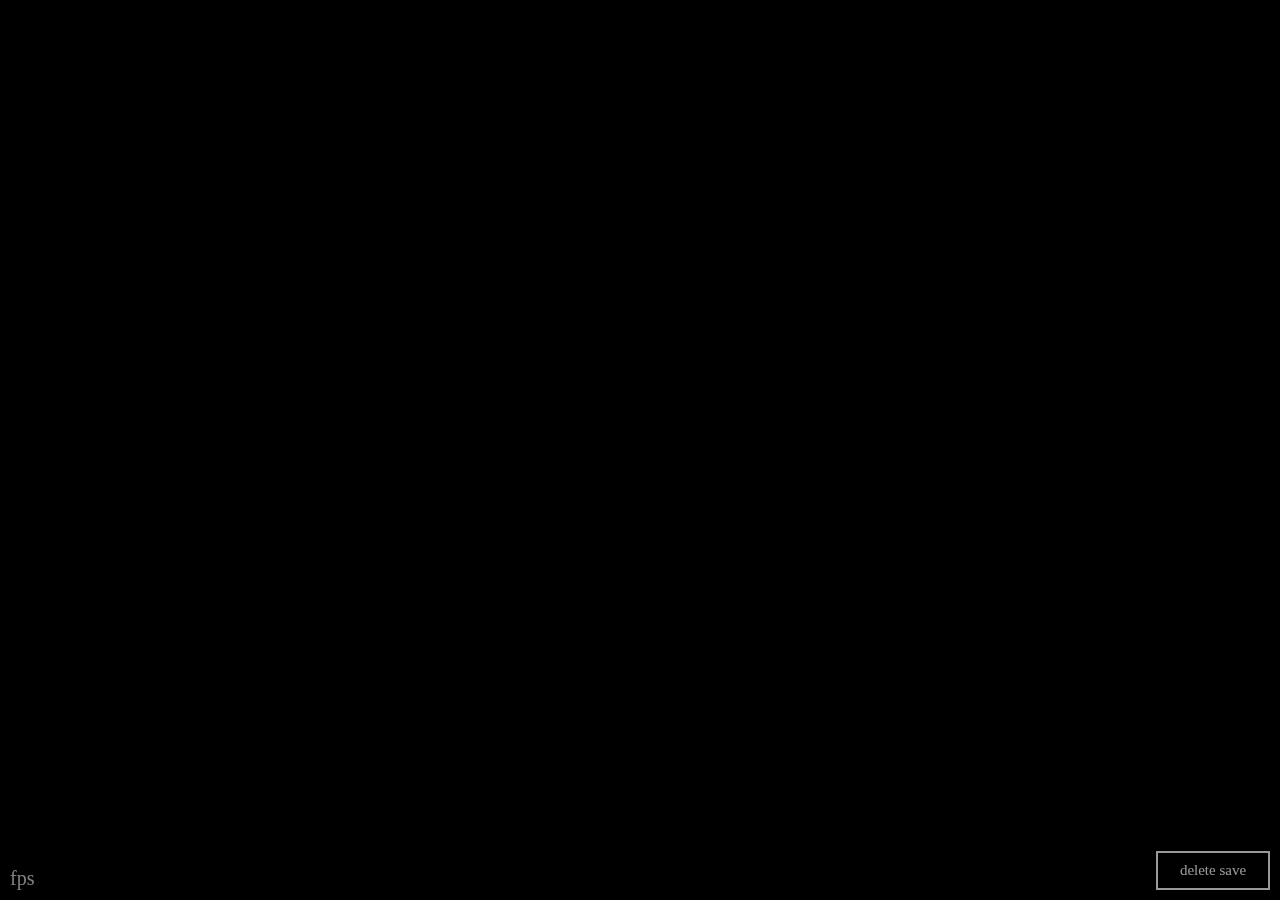
<file: index.html>
<html>
	<head>
		<link rel="stylesheet" type="text/css" href="style.css"/>
		<link href="https://fonts.googleapis.com/css?family=Roboto" rel="stylesheet">
		<link rel="icon" type="image/png" href="icon.png">
		<title>epic run</title>
		<meta content='width=device-width, initial-scale=0.7, maximum-scale=0.7, user-scalable=0' name='viewport'/>
	</head>
	<body>
		<div onmousedown="return false">
			<div id="touchOverlay" onmousedown="Jump()" style="width:100%;height:100%;z-index:9999;position:fixed;cursor:pointer"></div>
			<div id="openGames" class="button" onclick="OpenGames();Pause()" style="opacity:0;transition:3s;z-index:99999999">more games</div>
			
			<div id="shopButton" class="button" onclick="OpenShop();Pause()" style="opacity:0;transition:3s;z-index:99999999">open shop</div>
			<div id="shop1" class="button" onclick="Buy('minion')" style="opacity:0;z-index:99999999;pointer-events:none">minion gif background<br>100 coins</div>
			<div id="shop2" class="button" onclick="Buy('redplayer')" style="opacity:0;z-index:99999999;pointer-events:none">red player<br>25 coins</div>
			<div id="shopCoins" class="button"onclick="Buy('redplayer')" style="opacity:0;z-index:99999999;pointer-events:none"><span>coins<br><span id="shopCoinsText" style="font-size:40px">0</span></span></div>
			<div id="shopClose" class="button" onclick="OpenShop();Pause()" style="opacity:0;z-index:99999998;pointer-events:none">close</div>
			
			<div id="notification" class="button" onclick="OpenShop();Pause()" style="opacity:0;z-index:99999998;right:141px;">new</div>
			
			<div id="deleteSave" class="button" onclick="DeleteSave()" style="opacity:1;z-index:99999999;font-size:15px">delete save</div>
			
			<a href="http://nutsimulator.github.io" target="_blank">
				<div id="game1" class="button" style="left:-200px;opacity: 0">nut simulator</div>
			</a>
			
			<div id="closeGames" onclick="OpenGames();Pause();" style="opacity:0;transition-delay:0.3s;pointer-events:none">close</div>
			
			<a href="http://flappycool.github.io" target="_blank">
				<div id="game2" class="button" style="right:-200px;opacity: 0">flappy cool</div>
			</a>
		</div>
		<div id="score" style="position:relative;top:20%;width:100%;color:white;text-align:center;font-size:100px;opacity:0;transition:1s"></div>
		
		<div id="tutorial" style="position:relative;top:20%;width:100%;color:white;text-align:center;font-size:100px;opacity:0;transition:2s">Click or space to start</div>
		
		<div id="highscoreText" style="position:fixed;top:11px;left:10px;color:white;text-align:center;opacity:0;transition:3s">Highscore</div>
		<div id="highscore" style="position:fixed;width:92px;top:30px;left:10px;color:white;text-align:center;font-size:50px;opacity:0;transition:3s"></div>
		
		<div id="coinsText" style="position:fixed;top:11px;left:130px;color:white;text-align:center;opacity:0;transition:3s">Coins</div>
		<div id="coins" style="position:fixed;width:53px;top:30px;left:130px;color:white;text-align:center;font-size:50px;opacity:0;transition:3s"></div>
		
		<div id="player" style="left:900px;opacity:0;background-color: white">
			<div id="jump1" style="position:relative;left:-5.1px;top:-70px;width:13px;height:13px;background-image:url('jump.png');background-size: 100% 100%;opacity:1;transition:0.5s"></div>
			<div id="jump2" style="position:relative;left:-5.1px;top:-95px;width:13px;height:13px;background-image:url('jump.png');background-size: 100% 100%;opacity:1;transition:0.5s"></div>
		</div>
		<div id="background" style="background-color:black"></div>
		<div id="blocks"></div>
		
		<!--<div id="title" style="position:fixed;top:5%;left:50%;-webkit-transform:translate(-50%,-50%);color:white;font-size:50px;opacity:0;transition:2s">epic run</div>!-->
		
		<div id="paused" style="position:fixed;top:50%;left:50%;-webkit-transform:translate(-50%,-50%);color:white;text-align:center;font-size:10vw;opacity:0;transition:1s;z-index:99999999;pointer-events:none">PAUSED</div>
		<div id="overlay" style="position:fixed;top:0;left:0;background-color:black;opacity:0;z-index:9999999;width:100%;height:100%;transition:0.5s;pointer-events:none"></div>
		<div id="fps" style="color:white;opacity:0.5;position:fixed;bottom:10px;left:10px;">fps</div>
	</body>
	<script type="text/javascript" src="main.js"></script>
</html>
</file>
<file: style.css>
* {
	-webkit-tap-highlight-color: rgba(0,0,0,0);
}

body {
	font: 20px Roboto;
	overflow: hidden;
}

#background {
	position:fixed;
	width: 800%;
	height: 800%;
	top: 0;
	left: 0;
	z-index: -1;
	width:100%;
	height: 100%;
	transition:3s;
	
	background-size: 100% 100%;
	background-position: 50% -200px;
	background-repeat: no-repeat;
}

#player {
	position: fixed;
	top: 600px;
	width: 3px;
	height: 0px;
	padding-top: 50px;
}

.block {
	position: fixed;
	padding-top: 10px;
	width: 73px;
	border-style: solid;
	border-width: 2px;
}

#coin {
	position: fixed;
	padding-top: 10px;
}

/*buttons*/

.button {
    position: absolute;
	display:flex;
	align-items: center;
	justify-content: center;
	color:white;
	text-align: center;
	z-index:99999999;
	border-style: solid;
	border-color: white;
	border-width: 2px;
	transition: 0.2s;
	filter:brightness(60%);
	padding-bottom:0px;
}

.button:hover {
	filter:brightness(100%);
	cursor: pointer;
}

.button:active {
	filter:brightness(100%);
	cursor: pointer;
}

#openGames {
	top:20px;
	right:17px;
	width:120px;
	font-size:20px;
	cursor: url('cursor.png'), auto;
	padding: 10px;
}

#openGames:hover {
	width:130px;
}

#closeGames {
	position:absolute;
	color:white;
	top:50%;
	left:50%;
	-webkit-transform: translate(-50%,-50%);
	font-size:20px;
	font-size:18px;
	transition:0.5s;
	cursor: pointer;
	z-index:99999;
	filter:brightness(60%);
}

#closeGames:hover {
	filter:brightness(100%);
}

#game1,#game2 {
	top:50%;
	width:160px;
	padding-top:15px;
	padding-bottom:15px;
	-webkit-transform: translate(0,-50%);
	transition: 0.5s;
}

#game1:hover ,#game2:hover {
	width:180px;
}

#shopButton{
	top:80px;
	width:100px;
	right:17px;
	padding: 10px;
	background-color:black;
}

#shop1,#shop2 {
	width:270px;
	height:75px;
    margin: auto;
    left: 0;
    right: 0;
    bottom: 0;
}

#shop1:hover,#shop2:hover {
	width:280px;
	height:85px;
}

#shop1:active,#shop2:active {
	width:270px;
	height:75px;
}

#shop1 {
	top:-100px;
}

#shop2 {
	top:100px;
}

#shopCoins {
	width:350px;
	height:100px;
    margin: auto;
    left: 0;
    right: 0;
	top:10%;
}

#shopClose {
	width:150px;
	height:50px;
    margin: auto;
    left: 0;
    right: 0;
    bottom: 0;
	top:300px;
}

#shopClose:hover {
	width:155px;
	height:55px;
}

#shopClose:active {
	width:150px;
	height:50px;
}

#deleteSave {
	width:110px;
	height:35px;
	bottom:10px;
	right: 10px;
}

#deleteSave:hover {
	width:115px;
	height:40px;
}

#deleteSave:active {
	width:110px;
	height:50px;
}

#notification {
	top:80px;
	padding: 10px;
	background-color:white;
	color:black;
	transition:0.7s;
	text-align:center;
}

#notification:hover {
	padding-right:20px;
	
}

/*end of buttons*/
</file>
